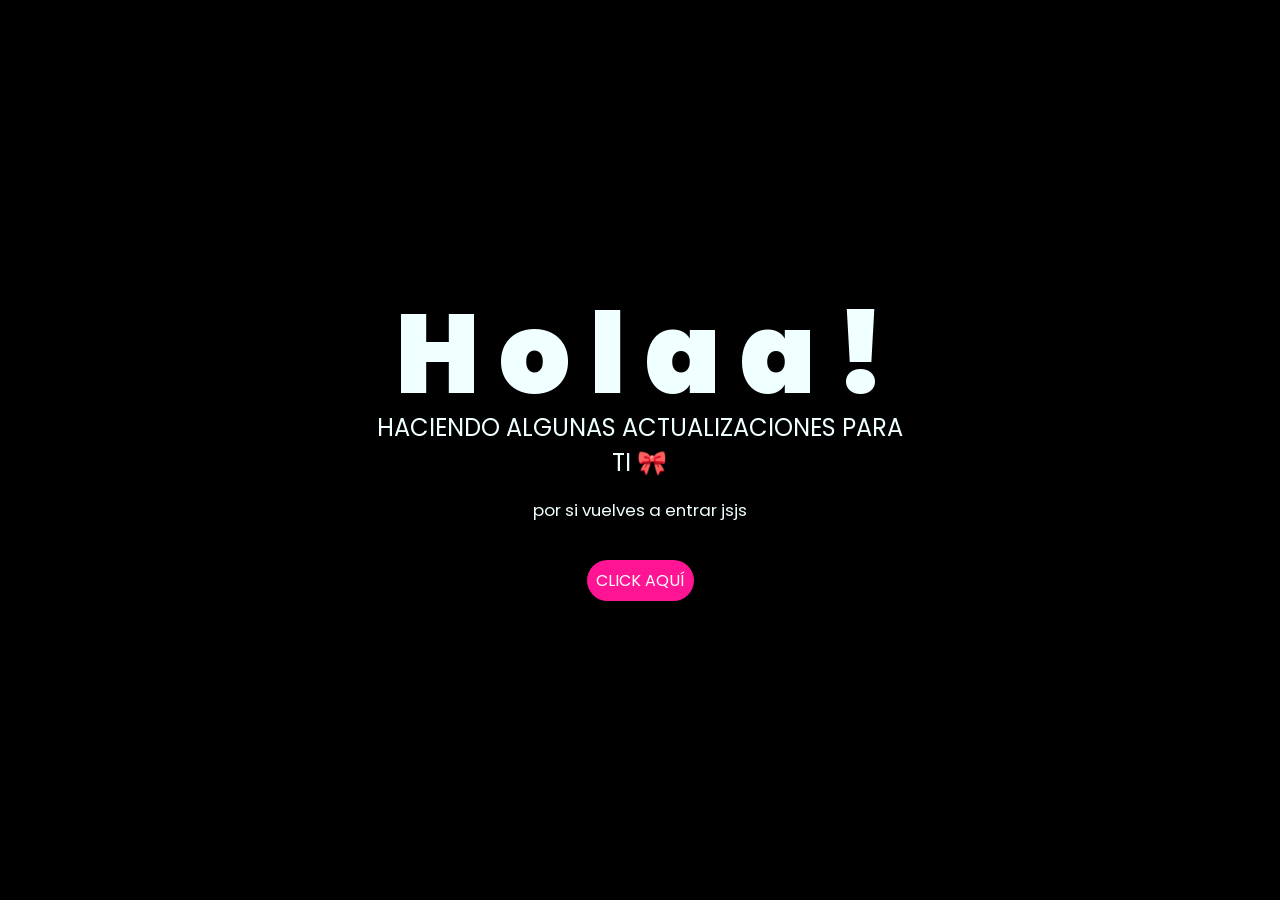
<file: index.html>
<!DOCTYPE html>
<html lang="es">

<head>
    <meta charset="UTF-8">
    <meta http-equiv="X-UA-Compatible" content="IE=edge">
    <meta name="viewport" content="width=device-width, initial-scale=1.0">
    <link rel="stylesheet" href="css/style.css">
    <link rel="icon" href="img/flowers.png" type="image/x-icon">
    <title>Flowers</title>
</head>

<body>
    <div class="container">
        <div class="greetings">
            <span>H</span>
            <span>o</span>
            <span>l</span>
            <span>a</span>
            <span>a</span>
            <span>!</span>
        </div>
        <div class="description">
            <span>HACIENDO ALGUNAS ACTUALIZACIONES PARA TI 🎀</span>
            <p style="font-size: 70%;">por si vuelves a entrar jsjs</p>
        </div>
        <div class="button">
            <button class="botones">
                <a href="flower.html" style="color: #fff;">CLICK AQUÍ</a>
            </button>
        </div>
    </div>
</body>

</html>
</file>
<file: css/style.css>
@import url('https://fonts.googleapis.com/css2?family=Poppins:ital,wght@0,500;1,900&display=swap');
*{
    font-family: 'Poppins',cursive;
}
body{
    color: azure;
    display: flex;
    flex-direction: column;
    justify-content: center;
    align-items: center;
    background-color: black;
    margin: 0;
}

.container{
    display: flex;
    flex-direction: column;
    justify-content: center;
    align-items: center;
    min-height: 100vh;
}


.botones{
    padding: 9px;
    border-radius: 80px;
    background-color: transparent;
    border: none;
}

.botones a{
    background-color: #FF1493 ;
    padding: 9px;
    border-radius: 80px;
    -webkit-border-radius: 80px;
    -moz-border-radius: 80px;
    -ms-border-radius: 80px;
    -o-border-radius: 80px;

}

.botones a:focus{
    background-color: rgb(50, 194, 194);
}

.greetings{
    font-size: 7rem;
    font-weight: 900;
    text-align: center;
    line-height: 1;
}
.greetings > span{
    animation: glow 2.5s ease-in-out infinite;
}
@keyframes glow{
    0%, 100%{
        color: #fff;
        text-shadow: 0 0 12px #39c6d6, 0 0 50px #39c6d6, 0 0 100px #39c6d6;
    }
    10%, 90%{
        color: #111;
        text-shadow: none;
    }
}
.greetings > span:nth-child(2){
    animation-delay: .2s ;
}
.greetings > span:nth-child(3){
    animation-delay: .4s ;
}
.greetings > span:nth-child(4){
    animation-delay: .6s;
}
.greetings > span:nth-child(5){
    animation-delay: .8s;
}
.greetings > span:nth-child(6){
    animation-delay: 1s;
}

.description{
    font-size: 1.5rem;
    margin-bottom: 20px;
    text-align: center;
    max-width: 90%;
}

.button a{
    text-decoration: none;
    font-size: 1rem;
    color: #111;
}

@media screen and (max-width:768px){
    .greetings{
        font-size: 10vw;
        margin-bottom: 2vw;
        font-weight: 800;
        text-align: center;
    }
    .description{
        font-size: 4vw;
    }
    .button a{
        font-size: 4vw;
        padding: 8px 16px;
    }
}

@media screen and (max-width:574px){
    .greetings{
        font-size: 10vw;
        margin-bottom: 2vw;
        font-weight: 800;
        text-align: center;
    }
    .description{
        font-size: 5vw;
    }
    .button a{
        font-size: 4.5vw;
        padding: 6px 12px;
    }
}
</file>
